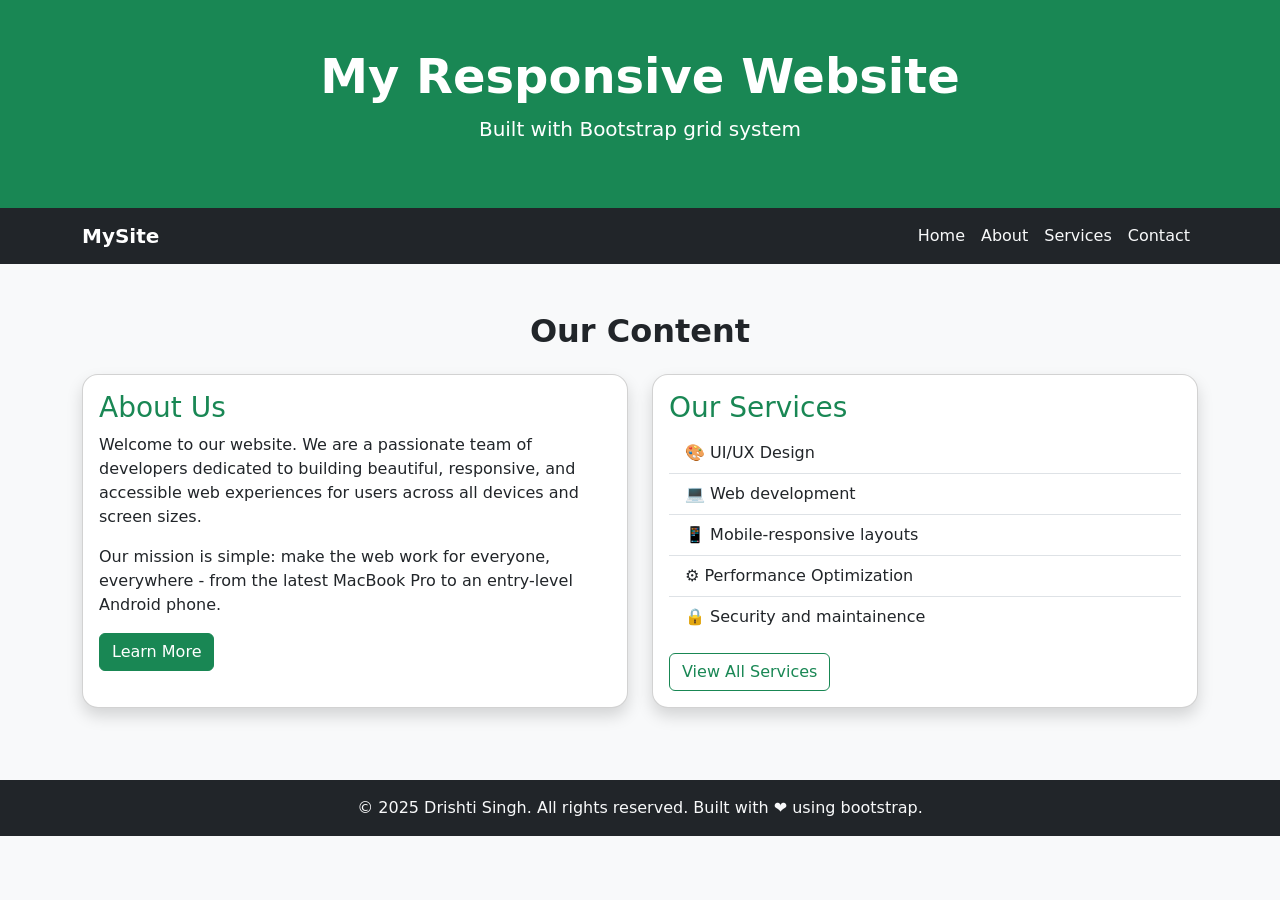
<file: exp1/index.html>
<!DOCTYPE html>
<html lang="en">
<head>
  <meta charset="UTF-8">
  <meta name="viewport" content="width=device-width, initial-scale=1.0">
  <title>Experiment 1</title>
  <link href="https://cdn.jsdelivr.net/npm/bootstrap@5.3.8/dist/css/bootstrap.min.css" rel="stylesheet" integrity="sha384-sRIl4kxILFvY47J16cr9ZwB07vP4J8+LH7qKQnuqkuIAvNWLzeN8tE5YBujZqJLB" crossorigin="anonymous">
</head>

<body class="bg-light">
  <header class="bg-success text-white text-center py-5">
    <div class="container">
      <h1 class="fw-bold display-5">My Responsive Website</h1>
      <p class="lead">Built with Bootstrap grid system</p>
    </div>
  </header>

  <nav class="navbar navbar-expand-md navbar-dark bg-dark">
    <div class="container">
      <a class="navbar-brand fw-bold" href="#">MySite</a>
      <button 
      class="navbar-toggler"
      type="button"
      data-bs-toggle="collapse"
      data-bs-target="#navbarMenu">
      <span class="navbar-toggler-icon"></span>
      </button>

      <div class="collapse navbar-collapse" id="navbarMenu">
        <ul class="navbar-nav ms-auto">
          <li class="nav-item"><a class="nav-link text-light" href="#">Home</a></li>
          <li class="nav-item"><a class="nav-link text-light" href="#">About</a></li>
          <li class="nav-item"><a class="nav-link text-light" href="#">Services</a></li>
          <li class="nav-item"><a class="nav-link text-light" href="#">Contact</a></li>
        </ul>
      </div>
    </div>
  </nav>

  <section class="py-5">
    <div class="container">
      <h2 class="text-center fw-bold mb-4">Our Content</h2>
      <div class="row">
        <div class="col-12 col-md-6 mb-4">
          <div class="card shadow rounded-4 h-100">
            <div class="card-body">
              <h3 class="text-success">About Us</h3>
              <p>
                Welcome to our website. We are a passionate team of developers
                dedicated to building beautiful, responsive, and accessible
                web experiences for users across all devices and screen sizes. 
              </p>
              <p>
                Our mission is simple: make the web work for everyone,
                everywhere - from the latest MacBook Pro to an entry-level Android phone.
              </p>
              <a href="#" class="btn btn-success">Learn More</a>
            </div>
          </div>
        </div>

        <div class="col-12 col-md-6 mb-4">
          <div class="card shadow rounded-4 h-100">
            <div class="card-body">
              <h3 class="text-success">Our Services</h3>
              <ul class="list-group list-group-flush">
                <li class="list-group-item">🎨 UI/UX Design</li>
                <li class="list-group-item">💻 Web development</li>
                <li class="list-group-item">📱 Mobile-responsive layouts</li>
                <li class="list-group-item">⚙️ Performance Optimization</li>
                <li class="list-group-item">🔒 Security and maintainence</li>
              </ul>
              <a href="#" class="btn btn-outline-success mt-3">View All Services</a>
            </div>
          </div>
        </div>
      </div>
    </div>
  </section>

  <footer class="bg-dark text-center text-light py-3">
    <div class="container">
      <p class="mb-0">
        &copy; 2025 Drishti Singh. All rights reserved. Built with ❤️ using bootstrap.
      </p>
    </div>
  </footer>
</body>
</html>
</file>
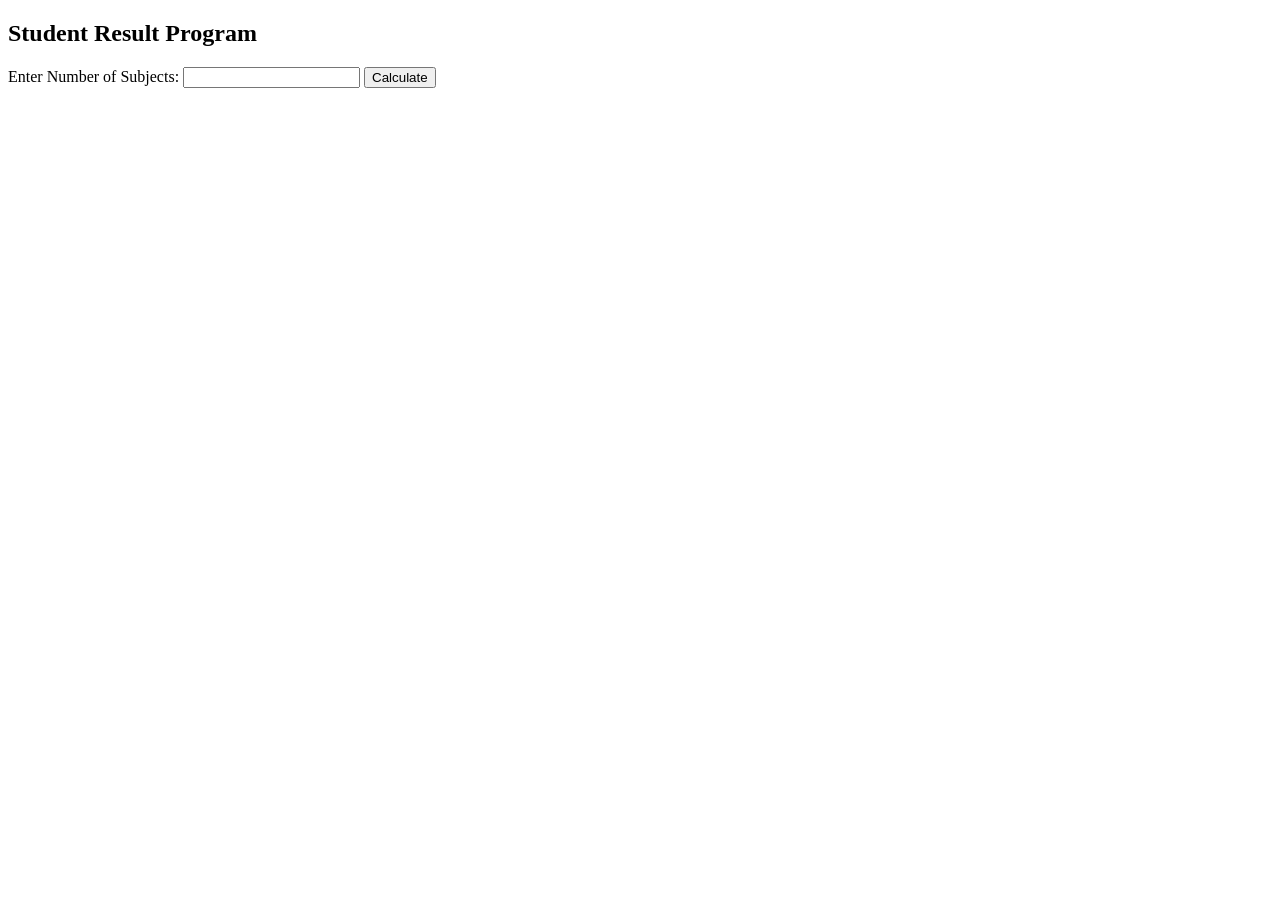
<file: exp4/index.html>
<!DOCTYPE html> 
<html> 
<head> 
<title>Student Result</title> 
</head> 
<body> 
<h2>Student Result Program</h2> 
Enter Number of Subjects: 
<input type="number" id="sub"> 
<button onclick="result()">Calculate</button> 
<p id="output"></p> 
<script> 
function result(){ 
var subjects = document.getElementById("sub").value; 
var total = 0; 
for(var i=1; i<=subjects; i++) 
{ 
} 
var marks = prompt("Enter marks of subject " + i); 
total = total + Number(marks); 
var average = total / subjects; 
var grade; 
if(average >= 60) 
{ 
} 
grade = "A"; 
else if(average >= 50) 
{ 
} 
grade = "B"; 
else if(average >= 40) 
{ 
} 
grade = "C"; 
else 
{ 
} 
grade = "Fail"; 
document.getElementById("output").innerHTML = 
"Total Marks = " + total + "<br>" + 
"Average Marks = " + average + "<br>" + 
"Grade = " + grade; 
} 
</script> 
</body> 
</html>
</file>
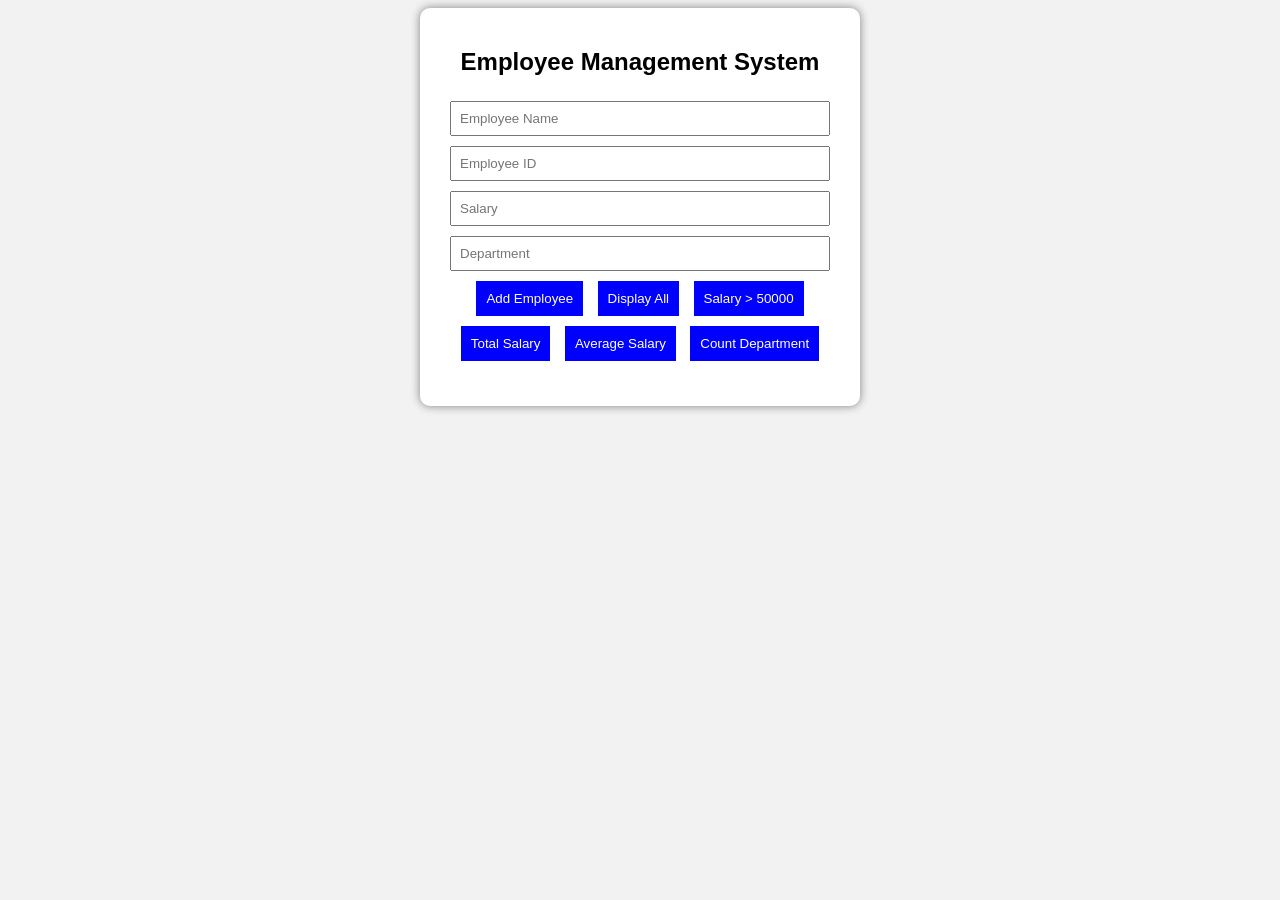
<file: exp5/index.html>
<!DOCTYPE html>
<html>
<head>
<title>Employee Management</title>
<style>
body{
font-family: Arial;
background:#f2f2f2;
text-align:center;
}
.container{
width:400px;
margin:auto;
background:white;
padding:20px;
border-radius:10px;
box-shadow:0px 0px 10px gray;
}
input{
width:90%;
padding:8px;
margin:5px;
}
button{
padding:10px;
margin:5px;
background:blue;
color:white;
border:none;
cursor:pointer;
}
#result{
margin-top:20px;
text-align:left;
}
</style>
</head>
<body>
<div class="container">
<h2>Employee Management System</h2>
<input type="text" id="name" placeholder="Employee Name">
<input type="text" id="id" placeholder="Employee ID">
<input type="number" id="salary" placeholder="Salary">
<input type="text" id="dept" placeholder="Department">
<br>
<button onclick="addEmployee()">Add Employee</button>
<button onclick="displayEmployees()">Display All</button>
<button onclick="filterSalary()">Salary > 50000</button>
<button onclick="totalSalary()">Total Salary</button>
<button onclick="averageSalary()">Average Salary</button>
<button onclick="countDepartment()">Count Department</button>
<div id="result"></div>

</div>
<script>
let employees = [];
function addEmployee(){
let name=document.getElementById("name").value;
let id=document.getElementById("id").value;
let salary=parseInt(document.getElementById("salary").value);
let dept=document.getElementById("dept").value;
let emp={
name:name,
id:id,
salary:salary,
department:dept
};
employees.push(emp);
alert("Employee Added");
}
function displayEmployees(){
let output="";
for(let emp of employees){
output+=emp.name+" | "+emp.id+" | "+emp.salary+" | "+emp.department+"<br>";
}
document.getElementById("result").innerHTML=output;
}
function filterSalary(){
let filtered=employees.filter(e=>e.salary>50000);

let output="";
for(let emp of filtered){
output+=emp.name+" | "+emp.salary+"<br>";
}
document.getElementById("result").innerHTML=output;
}
function totalSalary(){
let total=0;
for(let emp of employees){
total+=emp.salary;
}
document.getElementById("result").innerHTML="Total Salary = "+total;
}
function averageSalary(){
let total=0;
for(let emp of employees){
total+=emp.salary;
}
let avg=total/employees.length;
document.getElementById("result").innerHTML="Average Salary = "+avg;
}
function countDepartment(){
let dept=prompt("Enter Department Name");
let count=0;
for(let emp of employees){
if(emp.department==dept){
count++;
}
}
document.getElementById("result").innerHTML="Employees in "+dept+" = "+count;
}
</script>
</body>
</html>
</file>
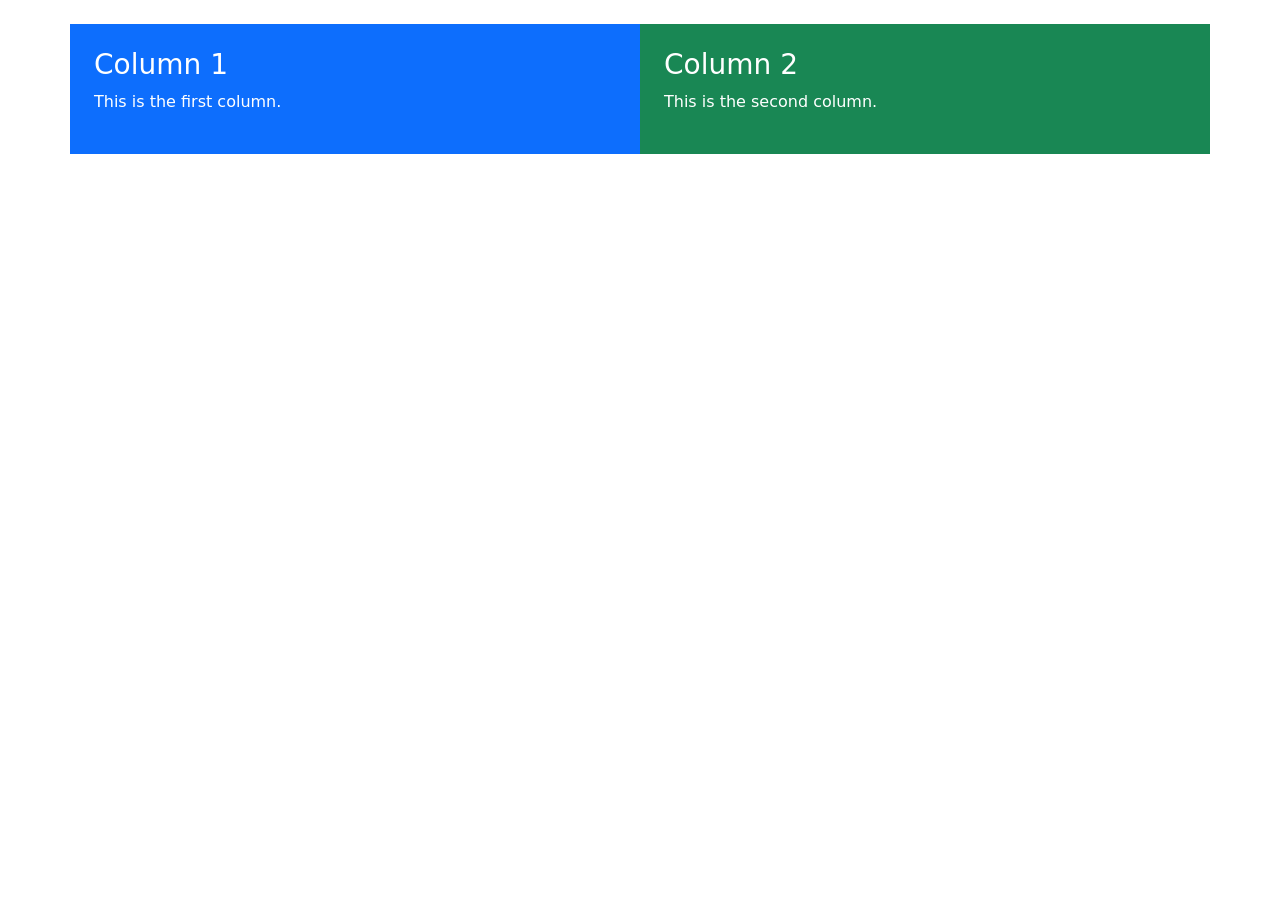
<file: Midterm1 sollution/index.html>
<!DOCTYPE html>
<html lang="en">
<head>
    <meta charset="UTF-8">
    <meta name="viewport" content="width=device-width, initial-scale=1.0">
    <title>Responsive Layout</title>

    <!-- Bootstrap CSS -->
    <link href="https://cdn.jsdelivr.net/npm/bootstrap@5.3.0/dist/css/bootstrap.min.css" rel="stylesheet">
</head>
<body>

<div class="container mt-4">
    <div class="row">
        
        <!-- Column 1 -->
        <div class="col-md-6 bg-primary text-white p-4">
            <h3>Column 1</h3>
            <p>This is the first column.</p>
        </div>

        <!-- Column 2 -->
        <div class="col-md-6 bg-success text-white p-4">
            <h3>Column 2</h3>
            <p>This is the second column.</p>
        </div>

    </div>
</div>

</body>
</html>
</file>
